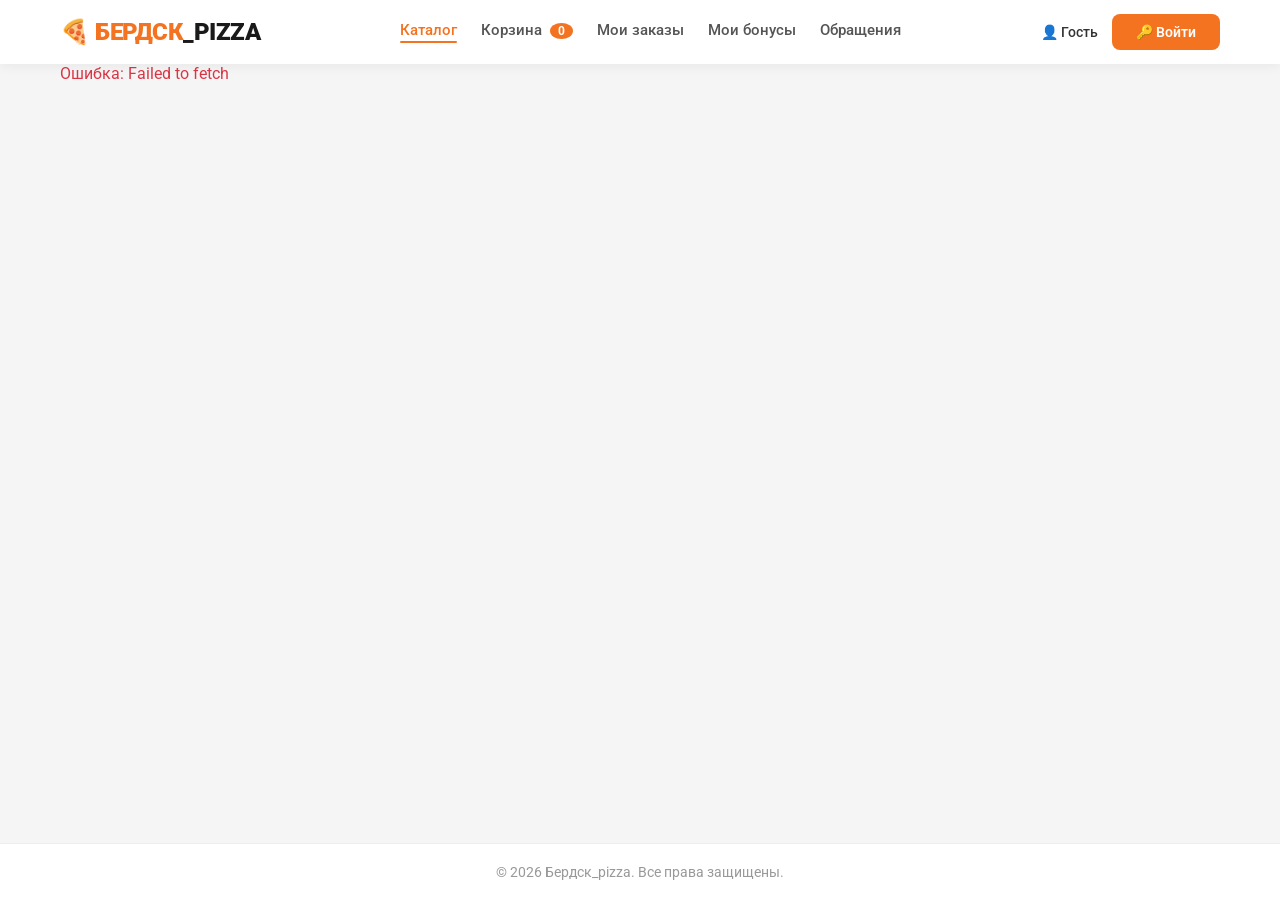
<file: index.html>
<!DOCTYPE html>
<html lang="ru">
  <head>
    <meta charset="UTF-8" />
    <meta name="viewport" content="width=device-width, initial-scale=1.0" />
    <title>Бердск_pizza — доставка</title>
    <link
      rel="icon"
      href="data:image/svg+xml,<svg xmlns='http://www.w3.org/2000/svg' viewBox='0 0 100 100'><text y='.9em' font-size='90'>🍕</text></svg>"
    />
    <link rel="stylesheet" href="css/style.css" />
    <link rel="stylesheet" href="css/client.css" />
    <link
      href="https://fonts.googleapis.com/css2?family=Roboto:wght@400;500;700;900&display=swap"
      rel="stylesheet"
    />
  </head>
  <body>
    <!-- ===== HEADER ===== -->
    <header class="header">
      <div class="container header__inner">
        <div class="logo" onclick="navigateTo('catalog')">
          🍕 <span>БЕРДСК</span>_PIZZA
        </div>
        <nav class="header__nav" id="mainNav">
          <a href="#" class="header__link active" data-page="catalog">Каталог</a>
          <a href="#" class="header__link" data-page="cart">
            Корзина <span class="cart-count" id="cartCount">0</span>
          </a>
          <a href="#" class="header__link" data-page="orders">Мои заказы</a>
          <a href="#" class="header__link" data-page="bonuses">Мои бонусы</a>
          <a href="#" class="header__link" data-page="support">Обращения</a>
        </nav>
        <div class="header__actions">
          <span class="user-name" id="userName">Гость</span>
          <button class="btn btn--primary" id="authBtn">Войти</button>
        </div>
      </div>
    </header>

    <!-- ===== MAIN CONTENT ===== -->
    <main class="main">
      <div class="container" id="content"></div>
    </main>

    <!-- ===== FOOTER ===== -->
    <footer class="footer">
      <div class="container">
        <p>© 2026 Бердск_pizza. Все права защищены.</p>
      </div>
    </footer>

    <!-- ===== MODAL AUTH ===== -->
    <div class="modal" id="authModal">
      <div class="modal__content">
        <div class="modal__header">
          <h2>Вход в систему</h2>
          <button class="modal__close" id="closeAuth">&times;</button>
        </div>
        <div class="modal__body">
          <form id="authForm" onsubmit="return false;">
            <div class="form-group">
              <label>Логин</label>
              <input type="text" id="loginInput" placeholder="Введите логин" required />
            </div>
            <div class="form-group">
              <label>Пароль</label>
              <input type="password" id="passwordInput" placeholder="Введите пароль" required />
            </div>
            <button type="button" class="btn btn--primary btn--full" onclick="handleLogin()">
              Войти
            </button>
          </form>
          <p style="margin-top: 12px; text-align: center; font-size: 13px; color: #666;">
            Нет аккаунта?
            <a href="#" id="showRegister" style="color: #f37321">Зарегистрироваться</a>
          </p>
        </div>
      </div>
    </div>

    <!-- ===== MODAL REGISTER ===== -->
    <div class="modal" id="registerModal">
      <div class="modal__content">
        <div class="modal__header">
          <h2>Регистрация</h2>
          <button class="modal__close" id="closeRegister">&times;</button>
        </div>
        <div class="modal__body">
          <form id="registerForm" onsubmit="return false;">
            <div class="form-group">
              <label>Имя</label>
              <input type="text" id="regName" placeholder="Введите ваше имя" required />
            </div>
            <div class="form-group">
              <label>Логин</label>
              <input type="text" id="regLogin" placeholder="Придумайте логин" required />
            </div>
            <div class="form-group">
              <label>Пароль</label>
              <input type="password" id="regPassword" placeholder="Придумайте пароль" required />
            </div>
            <button type="button" class="btn btn--primary btn--full" onclick="handleRegister()">
              Зарегистрироваться
            </button>
          </form>
          <p style="margin-top: 12px; text-align: center; font-size: 13px; color: #666;">
            Уже есть аккаунт?
            <a href="#" id="showAuth" style="color: #f37321">Войти</a>
          </p>
        </div>
      </div>
    </div>

    <!-- ===== SCRIPTS ===== -->
    <script src="js/api.js"></script>
    <script src="js/auth.js"></script>
    <script src="js/client.js"></script>
  </body>
</html>
</file>
<file: css/style.css>
/* ============================================================
   BERDSK_PIZZA — ОБЩИЕ СТИЛИ
   Светлая тема + оранжевый акцент
   ============================================================ */

* {
  margin: 0;
  padding: 0;
  box-sizing: border-box;
}

body {
  font-family: "Roboto", sans-serif;
  background: #f5f5f5;
  color: #1a1a1a;
  min-height: 100vh;
  display: flex;
  flex-direction: column;
}

.container {
  max-width: 1200px;
  margin: 0 auto;
  padding: 0 20px;
}

a {
  text-decoration: none;
  color: inherit;
}

/* ===== SCROLLBAR ===== */
::-webkit-scrollbar {
  width: 8px;
}
::-webkit-scrollbar-track {
  background: #f0f0f0;
  border-radius: 4px;
}
::-webkit-scrollbar-thumb {
  background: #f37321;
  border-radius: 4px;
}
::-webkit-scrollbar-thumb:hover {
  background: #d95f0e;
}

/* ===== BUTTONS ===== */
.btn {
  display: inline-block;
  padding: 10px 24px;
  border: none;
  border-radius: 8px;
  font-size: 14px;
  font-weight: 600;
  cursor: pointer;
  transition: all 0.25s ease;
  font-family: inherit;
}

.btn--primary {
  background: #f37321;
  color: #fff;
}
.btn--primary:hover {
  background: #d95f0e;
  transform: translateY(-2px);
  box-shadow: 0 4px 16px rgba(243, 115, 33, 0.3);
}

.btn--success {
  background: #28a745;
  color: #fff;
}
.btn--success:hover {
  background: #1e7e34;
}

.btn--warning {
  background: #ffc107;
  color: #1a1a1a;
}
.btn--warning:hover {
  background: #e0a800;
}

.btn--danger {
  background: #dc3545;
  color: #fff;
}
.btn--danger:hover {
  background: #b02a37;
}

.btn--secondary {
  background: #e9ecef;
  color: #1a1a1a;
}
.btn--secondary:hover {
  background: #dde0e3;
}

.btn--outline {
  background: transparent;
  color: #f37321;
  border: 2px solid #f37321;
}
.btn--outline:hover {
  background: #f37321;
  color: #fff;
}

.btn--full {
  width: 100%;
}
.btn--small {
  padding: 4px 12px;
  font-size: 12px;
}
.btn--large {
  padding: 14px 32px;
  font-size: 18px;
  border-radius: 12px;
}

/* ===== MODAL ===== */
.modal {
  display: none;
  position: fixed;
  inset: 0;
  background: rgba(0, 0, 0, 0.4);
  justify-content: center;
  align-items: center;
  z-index: 9999;
  padding: 20px;
}
.modal.active {
  display: flex;
}

.modal__content {
  background: #fff;
  border-radius: 16px;
  max-width: 480px;
  width: 100%;
  padding: 28px 32px;
  animation: slideIn 0.3s ease;
  box-shadow: 0 20px 60px rgba(0, 0, 0, 0.15);
  max-height: 90vh;
  overflow-y: auto;
}

@keyframes slideIn {
  from {
    transform: translateY(-30px);
    opacity: 0;
  }
  to {
    transform: translateY(0);
    opacity: 1;
  }
}

.modal__header {
  display: flex;
  justify-content: space-between;
  align-items: center;
  margin-bottom: 20px;
}
.modal__header h2 {
  font-size: 22px;
  font-weight: 700;
  color: #1a1a1a;
}

.modal__close {
  background: none;
  border: none;
  font-size: 30px;
  cursor: pointer;
  color: #aaa;
  line-height: 1;
}
.modal__close:hover {
  color: #1a1a1a;
}

/* ===== FORM ===== */
.form-group {
  margin-bottom: 16px;
}
.form-group label {
  display: block;
  font-weight: 500;
  font-size: 14px;
  margin-bottom: 4px;
  color: #333;
}
.form-group input,
.form-group select,
.form-group textarea {
  width: 100%;
  padding: 10px 14px;
  border: 1.5px solid #ddd;
  border-radius: 8px;
  font-size: 14px;
  font-family: inherit;
  transition: border 0.25s ease;
  background: #fff;
}
.form-group input:focus,
.form-group select:focus,
.form-group textarea:focus {
  outline: none;
  border-color: #f37321;
  box-shadow: 0 0 0 3px rgba(243, 115, 33, 0.15);
}

/* ===== HEADER ===== */
.header {
  background: #fff;
  box-shadow: 0 2px 12px rgba(0, 0, 0, 0.06);
  position: sticky;
  top: 0;
  z-index: 100;
  padding: 14px 0;
}
.header__inner {
  display: flex;
  justify-content: space-between;
  align-items: center;
  flex-wrap: wrap;
  gap: 12px;
}

.logo {
  font-size: 24px;
  font-weight: 900;
  color: #1a1a1a;
  cursor: pointer;
  letter-spacing: -0.5px;
}
.logo span {
  color: #f37321;
}

.header__nav {
  display: flex;
  gap: 24px;
  align-items: center;
  flex-wrap: wrap;
}
.header__link {
  color: #555;
  font-weight: 500;
  font-size: 15px;
  position: relative;
  padding-bottom: 4px;
  transition: color 0.25s ease;
  cursor: pointer;
}
.header__link:hover {
  color: #f37321;
}
.header__link.active {
  color: #f37321;
}
.header__link.active::after {
  content: "";
  position: absolute;
  bottom: 0;
  left: 0;
  right: 0;
  height: 2.5px;
  background: #f37321;
  border-radius: 4px;
}

.cart-count {
  background: #f37321;
  color: #fff;
  border-radius: 50%;
  padding: 1px 8px;
  font-size: 12px;
  font-weight: 700;
  margin-left: 4px;
}

.header__actions {
  display: flex;
  align-items: center;
  gap: 14px;
}
.user-name {
  font-weight: 500;
  font-size: 14px;
  color: #333;
}

/* ===== FOOTER ===== */
.footer {
  background: #fff;
  padding: 20px 0;
  margin-top: auto;
  border-top: 1px solid #eee;
  text-align: center;
  font-size: 14px;
  color: #999;
}

/* ===== STATUS BADGES ===== */
.status-badge {
  padding: 3px 14px;
  border-radius: 20px;
  font-size: 13px;
  font-weight: 600;
  display: inline-block;
}
.status-new {
  background: #fff3cd;
  color: #856404;
}
.status-waiting {
  background: #ffe0b2;
  color: #e65100;
}
.status-cooking {
  background: #fff3e0;
  color: #e65100;
}
.status-ready {
  background: #c8e6c9;
  color: #1e7e34;
}
.status-delivering {
  background: #bbdefb;
  color: #0d47a1;
}
.status-delivered {
  background: #e0e0e0;
  color: #555;
}
.status-cancelled {
  background: #ffcdd2;
  color: #b71c1c;
}
.status-done {
  background: #e0e0e0;
  color: #555;
}
.status-refund {
  background: #f8bbd0;
  color: #880e4f;
}

/* ===== RESPONSIVE ===== */
@media (max-width: 600px) {
  .header__inner {
    flex-direction: column;
    align-items: stretch;
    gap: 8px;
  }
  .header__nav {
    justify-content: center;
    gap: 16px;
    font-size: 14px;
  }
  .header__actions {
    justify-content: center;
  }
  .logo {
    text-align: center;
    font-size: 20px;
  }
  .modal__content {
    padding: 20px;
    margin: 10px;
  }
}
</file>
<file: css/client.css>
/* ============================================================
   BERDSK_PIZZA — КЛИЕНТ (МУЛЬТЯШНЫЙ ДИЗАЙН)
   Скругления, крупные кнопки, эмодзи, тени
   ============================================================ */

/* ===== CATALOG ===== */
.catalog {
  padding: 32px 0;
}
.catalog__greeting {
  font-size: 22px;
  font-weight: 700;
  color: #1a1a1a;
  margin-bottom: 4px;
}
.catalog__subtitle {
  font-size: 16px;
  color: #888;
  margin-bottom: 20px;
}

.catalog__categories {
  display: flex;
  gap: 10px;
  margin-bottom: 28px;
  flex-wrap: wrap;
}
.catalog__category {
  padding: 10px 24px;
  background: #f0f0f0;
  border: none;
  border-radius: 30px;
  cursor: pointer;
  font-weight: 600;
  font-size: 15px;
  color: #555;
  transition: all 0.25s ease;
}
.catalog__category:hover {
  background: #f37321;
  color: #fff;
  transform: scale(1.05);
}
.catalog__category.active {
  background: #f37321;
  color: #fff;
}

.catalog__grid {
  display: grid;
  grid-template-columns: repeat(auto-fill, minmax(220px, 1fr));
  gap: 24px;
}

/* ===== PRODUCT CARD ===== */
.product-card {
  background: #fff;
  border-radius: 20px;
  overflow: hidden;
  box-shadow: 0 4px 16px rgba(0, 0, 0, 0.06);
  transition: transform 0.3s ease, box-shadow 0.3s ease;
  cursor: pointer;
}
.product-card:hover {
  transform: translateY(-8px) scale(1.02);
  box-shadow: 0 12px 40px rgba(0, 0, 0, 0.12);
}

.product-card__image {
  height: 160px;
  background: #f8f8f8;
  display: flex;
  align-items: center;
  justify-content: center;
  font-size: 64px;
  padding: 8px;
}
.product-card__body {
  padding: 16px 18px 18px;
}
.product-card__name {
  font-size: 18px;
  font-weight: 700;
  color: #1a1a1a;
}
.product-card__description {
  font-size: 13px;
  color: #888;
  margin: 4px 0 12px;
  min-height: 36px;
  line-height: 1.4;
}
.product-card__bottom {
  display: flex;
  justify-content: space-between;
  align-items: center;
}
.product-card__price {
  font-size: 22px;
  font-weight: 700;
  color: #f37321;
}
.product-card__add {
  padding: 8px 18px;
  background: #f37321;
  color: #fff;
  border: none;
  border-radius: 12px;
  cursor: pointer;
  font-weight: 600;
  font-size: 14px;
  transition: all 0.2s ease;
}
.product-card__add:hover {
  background: #d95f0e;
  transform: scale(1.05);
}

/* ===== CART ===== */
.cart {
  padding: 32px 0;
}
.cart__title {
  font-size: 28px;
  font-weight: 900;
  color: #1a1a1a;
  margin-bottom: 24px;
}
.cart__empty {
  text-align: center;
  padding: 60px 0;
  color: #999;
}
.cart__empty-icon {
  font-size: 72px;
  display: block;
  margin-bottom: 12px;
}
.cart__empty h2 {
  font-size: 24px;
  margin-bottom: 8px;
  color: #333;
}

.cart__item {
  display: flex;
  justify-content: space-between;
  align-items: center;
  background: #fff;
  padding: 16px 20px;
  border-radius: 16px;
  margin-bottom: 12px;
  box-shadow: 0 2px 8px rgba(0, 0, 0, 0.04);
  flex-wrap: wrap;
  gap: 10px;
}
.cart__item-info {
  display: flex;
  align-items: center;
  gap: 16px;
  flex-wrap: wrap;
}
.cart__item-name {
  font-weight: 600;
  min-width: 100px;
}
.cart__item-quantity {
  display: flex;
  align-items: center;
  gap: 8px;
}
.cart__item-quantity button {
  width: 32px;
  height: 32px;
  border: none;
  border-radius: 50%;
  background: #f0f0f0;
  cursor: pointer;
  font-size: 18px;
  font-weight: 700;
  transition: all 0.2s ease;
}
.cart__item-quantity button:hover {
  background: #f37321;
  color: #fff;
}
.cart__item-quantity span {
  min-width: 28px;
  text-align: center;
  font-weight: 600;
  font-size: 18px;
}
.cart__item-total {
  font-weight: 700;
  font-size: 18px;
  color: #f37321;
  min-width: 80px;
  text-align: right;
}
.cart__item-remove {
  background: none;
  border: none;
  font-size: 22px;
  cursor: pointer;
  color: #ccc;
  transition: color 0.2s ease;
}
.cart__item-remove:hover {
  color: #dc3545;
}

.cart__summary {
  background: #fff;
  padding: 24px 28px;
  border-radius: 16px;
  margin-top: 20px;
  box-shadow: 0 2px 8px rgba(0, 0, 0, 0.04);
}
.cart__summary-row {
  display: flex;
  justify-content: space-between;
  padding: 6px 0;
  font-size: 15px;
}
.cart__summary-row.total {
  font-size: 22px;
  font-weight: 700;
  border-top: 2px solid #eee;
  padding-top: 14px;
  margin-top: 6px;
  color: #f37321;
}
.cart__summary-actions {
  display: flex;
  gap: 12px;
  margin-top: 16px;
  flex-wrap: wrap;
}

/* ===== CHECKOUT ===== */
.checkout {
  padding: 32px 0;
}
.checkout h1 {
  font-size: 28px;
  font-weight: 900;
  margin-bottom: 24px;
}
.checkout__form {
  background: #fff;
  padding: 28px;
  border-radius: 20px;
  box-shadow: 0 2px 8px rgba(0, 0, 0, 0.04);
  max-width: 640px;
}
.checkout__order-summary {
  background: #f8f9fa;
  padding: 16px 20px;
  border-radius: 12px;
  margin: 16px 0;
}
.checkout__order-summary .item {
  display: flex;
  justify-content: space-between;
  font-size: 14px;
  padding: 3px 0;
}
.checkout__total {
  font-size: 22px;
  font-weight: 700;
  color: #f37321;
  text-align: right;
  margin-top: 8px;
}

/* ===== ORDERS ===== */
.orders {
  padding: 32px 0;
}
.orders__title {
  font-size: 28px;
  font-weight: 900;
  color: #1a1a1a;
  margin-bottom: 24px;
}

.order-card {
  background: #fff;
  padding: 18px 22px;
  border-radius: 16px;
  margin-bottom: 14px;
  box-shadow: 0 2px 8px rgba(0, 0, 0, 0.04);
  cursor: pointer;
  transition: box-shadow 0.2s ease;
}
.order-card:hover {
  box-shadow: 0 4px 20px rgba(0, 0, 0, 0.08);
}
.order-card__header {
  display: flex;
  justify-content: space-between;
  align-items: center;
  flex-wrap: wrap;
  gap: 8px;
  margin-bottom: 10px;
  padding-bottom: 10px;
  border-bottom: 1px solid #f0f0f0;
}
.order-card__id {
  font-weight: 700;
  font-size: 18px;
}
.order-card__items {
  font-size: 14px;
  color: #555;
  margin: 6px 0;
}
.order-card__meta {
  font-size: 13px;
  color: #888;
  margin-top: 6px;
}
.order-card__total {
  font-weight: 700;
  font-size: 20px;
  color: #f37321;
  margin-top: 6px;
}
.order-card__status {
  font-weight: 600;
  font-size: 14px;
}

/* ===== TRACKING ===== */
.tracking {
  padding: 32px 0;
}
.tracking h1 {
  font-size: 28px;
  font-weight: 900;
  margin-bottom: 8px;
}
.tracking__order-details {
  background: #fff;
  border: 1px solid #eee;
  border-radius: 12px;
  padding: 20px;
  max-width: 500px;
}
.tracking__order-details .detail-row {
  display: flex;
  justify-content: space-between;
  padding: 4px 0;
  font-size: 14px;
  color: #333;
}
.tracking__order-details h3 {
  color: #1a1a1a;
  margin-bottom: 8px;
}

/* ===== BONUSES ===== */
.bonuses {
  padding: 32px 0;
}
.bonuses h1 {
  font-size: 28px;
  font-weight: 900;
  margin-bottom: 24px;
}
.bonuses__balance {
  background: #fff;
  padding: 24px 28px;
  border-radius: 20px;
  box-shadow: 0 2px 8px rgba(0, 0, 0, 0.04);
  text-align: center;
  margin-bottom: 24px;
}
.bonuses__balance .amount {
  font-size: 48px;
  font-weight: 900;
  color: #f37321;
}
.bonuses__balance .label {
  font-size: 14px;
  color: #888;
}
.bonuses__expires {
  font-size: 13px;
  color: #888;
  margin-top: 4px;
}
.bonuses__history {
  background: #fff;
  border-radius: 16px;
  padding: 20px;
  box-shadow: 0 2px 8px rgba(0, 0, 0, 0.04);
}
.bonuses__history .item {
  display: flex;
  justify-content: space-between;
  padding: 8px 0;
  border-bottom: 1px solid #f0f0f0;
  font-size: 14px;
}
.bonuses__history .item:last-child {
  border-bottom: none;
}
.bonuses__history .amount.positive {
  color: #28a745;
}
.bonuses__history .amount.negative {
  color: #dc3545;
}
.bonuses__history .amount.expired {
  color: #999;
}

/* ===== RESPONSIVE ===== */
@media (max-width: 600px) {
  .catalog__grid {
    grid-template-columns: repeat(auto-fill, minmax(150px, 1fr));
    gap: 12px;
  }
  .product-card__image {
    height: 100px;
    font-size: 40px;
  }
  .product-card__body {
    padding: 12px;
  }
  .product-card__name {
    font-size: 14px;
  }
  .product-card__price {
    font-size: 16px;
  }
  .product-card__add {
    font-size: 12px;
    padding: 4px 12px;
  }
  .cart__item {
    flex-direction: column;
    align-items: stretch;
    gap: 6px;
  }
  .cart__item-total {
    text-align: left;
  }
  .cart__summary-actions {
    flex-direction: column;
  }
  .cart__summary-actions .btn {
    width: 100%;
    text-align: center;
  }
  .bonuses__balance .amount {
    font-size: 36px;
  }
}
</file>
<file: css/admin.css>
/* ============================================================
   BERDSK_PIZZA — АДМИН, ОПЕРАТОР, КУХНЯ, КУРЬЕР
   Версия 3.0 — + аудит, отчёты, курьеры, промокоды
   ============================================================ */

/* ===== LAYOUT ===== */
.admin-layout {
  display: flex;
  min-height: 100vh;
}

/* ===== SIDEBAR ===== */
.admin-sidebar,
.operator-sidebar,
.kitchen-sidebar,
.courier-sidebar {
  width: 240px;
  background: #fff;
  border-right: 1px solid #e0e0e0;
  padding: 24px 16px;
  display: flex;
  flex-direction: column;
  position: fixed;
  height: 100vh;
  overflow-y: auto;
  top: 0;
  left: 0;
  z-index: 50;
}

.admin-sidebar__header h2,
.operator-sidebar__header h2,
.kitchen-sidebar__header h2,
.courier-sidebar__header h2 {
  font-size: 18px;
  font-weight: 900;
  color: #f37321;
  letter-spacing: -0.5px;
}

.admin-user,
.operator-user,
.kitchen-user,
.courier-user {
  font-size: 13px;
  color: #888;
  display: block;
  margin-top: 4px;
}

.admin-sidebar__nav,
.operator-sidebar__nav,
.kitchen-sidebar__nav,
.courier-sidebar__nav {
  flex: 1;
  display: flex;
  flex-direction: column;
  gap: 2px;
  margin-top: 20px;
  margin-bottom: 20px;
}

.admin-sidebar__link,
.operator-sidebar__link,
.kitchen-sidebar__link,
.courier-sidebar__link {
  padding: 10px 14px;
  color: #555;
  border-radius: 6px;
  transition: all 0.2s ease;
  font-weight: 500;
  font-size: 14px;
  cursor: pointer;
  display: block;
}
.admin-sidebar__link:hover,
.operator-sidebar__link:hover,
.kitchen-sidebar__link:hover,
.courier-sidebar__link:hover {
  background: #f5f5f5;
  color: #1a1a1a;
}
.admin-sidebar__link.active,
.operator-sidebar__link.active,
.kitchen-sidebar__link.active,
.courier-sidebar__link.active {
  background: #f37321;
  color: #fff;
}

/* ===== CONTENT ===== */
.admin-content,
.operator-content,
.kitchen-content,
.courier-content {
  margin-left: 240px;
  flex: 1;
  padding: 32px;
  background: #f5f5f5;
  min-height: 100vh;
  width: calc(100% - 240px);
}

/* ===== DASHBOARD STATS ===== */
.dashboard__stats {
  display: grid;
  grid-template-columns: repeat(auto-fit, minmax(180px, 1fr));
  gap: 16px;
  margin-bottom: 28px;
}
.stat-card {
  background: #fff;
  border: 1px solid #e0e0e0;
  padding: 18px 22px;
  border-radius: 8px;
}
.stat-card__label {
  font-size: 13px;
  color: #888;
  font-weight: 500;
  text-transform: uppercase;
  letter-spacing: 0.3px;
}
.stat-card__value {
  font-size: 28px;
  font-weight: 700;
  color: #1a1a1a;
}
.stat-card__value.orange {
  color: #f37321;
}
.stat-card__value.green {
  color: #28a745;
}

/* ===== TABLES ===== */
.admin-table-wrap {
  background: #fff;
  border: 1px solid #e0e0e0;
  border-radius: 8px;
  overflow-x: auto;
}
.admin-table {
  width: 100%;
  border-collapse: collapse;
  min-width: 600px;
}
.admin-table th,
.admin-table td {
  padding: 12px 16px;
  text-align: left;
  border-bottom: 1px solid #f0f0f0;
  font-size: 14px;
}
.admin-table th {
  background: #f8f9fa;
  font-weight: 600;
  color: #555;
  font-size: 12px;
  text-transform: uppercase;
  letter-spacing: 0.5px;
}
.admin-table tr:hover td {
  background: #fafafa;
}
.admin-table td:last-child {
  padding: 8px 16px;
}

/* Кнопки в последней колонке таблицы */
.admin-table td:last-child .btn {
  display: inline-block;
  margin-right: 4px;
  margin-bottom: 4px;
}

/* ===== TABS (кухня, оператор, курьер) ===== */
.kitchen__tab,
.operator__tab,
.courier__tab {
  padding: 8px 20px;
  background: #f0f0f0;
  border: none;
  border-radius: 30px;
  cursor: pointer;
  font-weight: 500;
  font-size: 14px;
  color: #1a1a1a;
  transition: all 0.2s ease;
}
.kitchen__tab:hover,
.operator__tab:hover,
.courier__tab:hover {
  background: #e0e0e0;
}
.kitchen__tab.active,
.operator__tab.active,
.courier__tab.active {
  background: #f37321;
  color: #fff;
}
.kitchen__tab .count,
.operator__tab .count,
.courier__tab .count {
  background: #ddd;
  padding: 1px 10px;
  border-radius: 20px;
  font-size: 12px;
  margin-left: 4px;
}
.kitchen__tab.active .count,
.operator__tab.active .count,
.courier__tab.active .count {
  background: rgba(255, 255, 255, 0.25);
  color: #fff;
}

/* ===== ORDER CARDS ===== */
.kitchen__order,
.operator__order,
.courier__order {
  background: #fff;
  border: 1px solid #e0e0e0;
  border-radius: 8px;
  padding: 16px 20px;
  margin-bottom: 12px;
  transition: border-color 0.2s ease;
}
.kitchen__order:hover,
.operator__order:hover,
.courier__order:hover {
  border-color: #f37321;
}

/* ===== REPORTS ===== */
.reports__section {
  background: #fff;
  border: 1px solid #e0e0e0;
  padding: 20px 24px;
  border-radius: 8px;
  margin-bottom: 20px;
}
.reports__section h3 {
  font-size: 18px;
  font-weight: 700;
  margin-bottom: 12px;
  color: #1a1a1a;
}
.reports__section table {
  width: 100%;
  border-collapse: collapse;
}
.reports__section table th,
.reports__section table td {
  padding: 8px 12px;
  text-align: left;
  border-bottom: 1px solid #f0f0f0;
  font-size: 14px;
}
.reports__section table th {
  font-weight: 600;
  color: #555;
  font-size: 13px;
  background: #f8f9fa;
}
.reports__section table tr:hover td {
  background: #fafafa;
}

/* Карточки отчётов */
.report-card {
  transition: all 0.3s ease;
  border: 1px solid #eee;
}
.report-card:hover {
  transform: translateY(-4px);
  box-shadow: 0 8px 24px rgba(0, 0, 0, 0.1);
  border-color: #f37321;
}

/* ===== ПРОМОКОДЫ НА ОДОБРЕНИИ ===== */
.promo-pending-block {
  background: #fff3cd;
  padding: 20px;
  border-radius: 12px;
  margin-bottom: 24px;
  border: 2px solid #ffc107;
}
.promo-pending-block h3 {
  color: #856404;
}

/* ===== КУРЬЕР — КАРТОЧКИ ЗАКАЗОВ ===== */
.courier-order-card {
  background: #fff;
  border: 1px solid #eee;
  border-radius: 12px;
  padding: 16px 20px;
  margin-bottom: 12px;
  transition: all 0.2s ease;
}
.courier-order-card:hover {
  border-color: #f37321;
  box-shadow: 0 2px 12px rgba(243, 115, 33, 0.1);
}

.courier-address-block {
  background: #f8f9fa;
  padding: 10px 14px;
  border-radius: 8px;
  margin: 8px 0;
}

/* ===== АУДИТ ===== */
.audit-filters {
  display: flex;
  gap: 8px;
  flex-wrap: wrap;
  margin-bottom: 20px;
}

.audit-log-row {
  font-size: 13px;
}

/* ===== УВЕДОМЛЕНИЯ ===== */
.info-banner {
  background: #e7f3ff;
  padding: 12px 16px;
  border-radius: 8px;
  margin-bottom: 20px;
  font-size: 14px;
  color: #0066cc;
  border-left: 4px solid #0066cc;
}

.warning-banner {
  background: #fff3cd;
  padding: 12px 16px;
  border-radius: 8px;
  margin-bottom: 20px;
  font-size: 14px;
  color: #856404;
  border-left: 4px solid #ffc107;
}

.success-banner {
  background: #d4edda;
  padding: 12px 16px;
  border-radius: 8px;
  margin-bottom: 20px;
  font-size: 14px;
  color: #155724;
  border-left: 4px solid #28a745;
}

.danger-banner {
  background: #f8d7da;
  padding: 12px 16px;
  border-radius: 8px;
  margin-bottom: 20px;
  font-size: 14px;
  color: #721c24;
  border-left: 4px solid #dc3545;
}

/* ===== RESPONSIVE ===== */
@media (max-width: 768px) {
  .admin-sidebar,
  .operator-sidebar,
  .kitchen-sidebar,
  .courier-sidebar {
    width: 100%;
    height: auto;
    position: relative;
    flex-direction: row;
    flex-wrap: wrap;
    padding: 16px;
    border-right: none;
    border-bottom: 1px solid #e0e0e0;
  }
  .admin-sidebar__header,
  .operator-sidebar__header,
  .kitchen-sidebar__header,
  .courier-sidebar__header {
    flex: 1;
    margin-bottom: 0;
  }
  .admin-sidebar__nav,
  .operator-sidebar__nav,
  .kitchen-sidebar__nav,
  .courier-sidebar__nav {
    flex-direction: row;
    flex-wrap: wrap;
    width: 100%;
    margin-top: 8px;
    margin-bottom: 8px;
  }
  .admin-sidebar__link,
  .operator-sidebar__link,
  .kitchen-sidebar__link,
  .courier-sidebar__link {
    padding: 6px 12px;
    font-size: 12px;
  }
  .admin-sidebar #logoutBtn,
  .operator-sidebar #logoutBtn,
  .kitchen-sidebar #logoutBtn,
  .courier-sidebar #logoutBtn {
    margin-top: 0;
    padding: 6px 16px;
    font-size: 12px;
    width: auto;
  }
  .admin-content,
  .operator-content,
  .kitchen-content,
  .courier-content {
    margin-left: 0;
    padding: 16px;
    width: 100%;
  }
  .dashboard__stats {
    grid-template-columns: 1fr 1fr;
  }
  .admin-table td:last-child {
    display: flex;
    flex-wrap: wrap;
    gap: 4px;
  }
}

@media (max-width: 480px) {
  .dashboard__stats {
    grid-template-columns: 1fr;
  }
  .admin-table th,
  .admin-table td {
    padding: 8px 10px;
    font-size: 12px;
  }
  .kitchen__order,
  .operator__order,
  .courier__order {
    padding: 12px 16px;
  }
}
</file>
